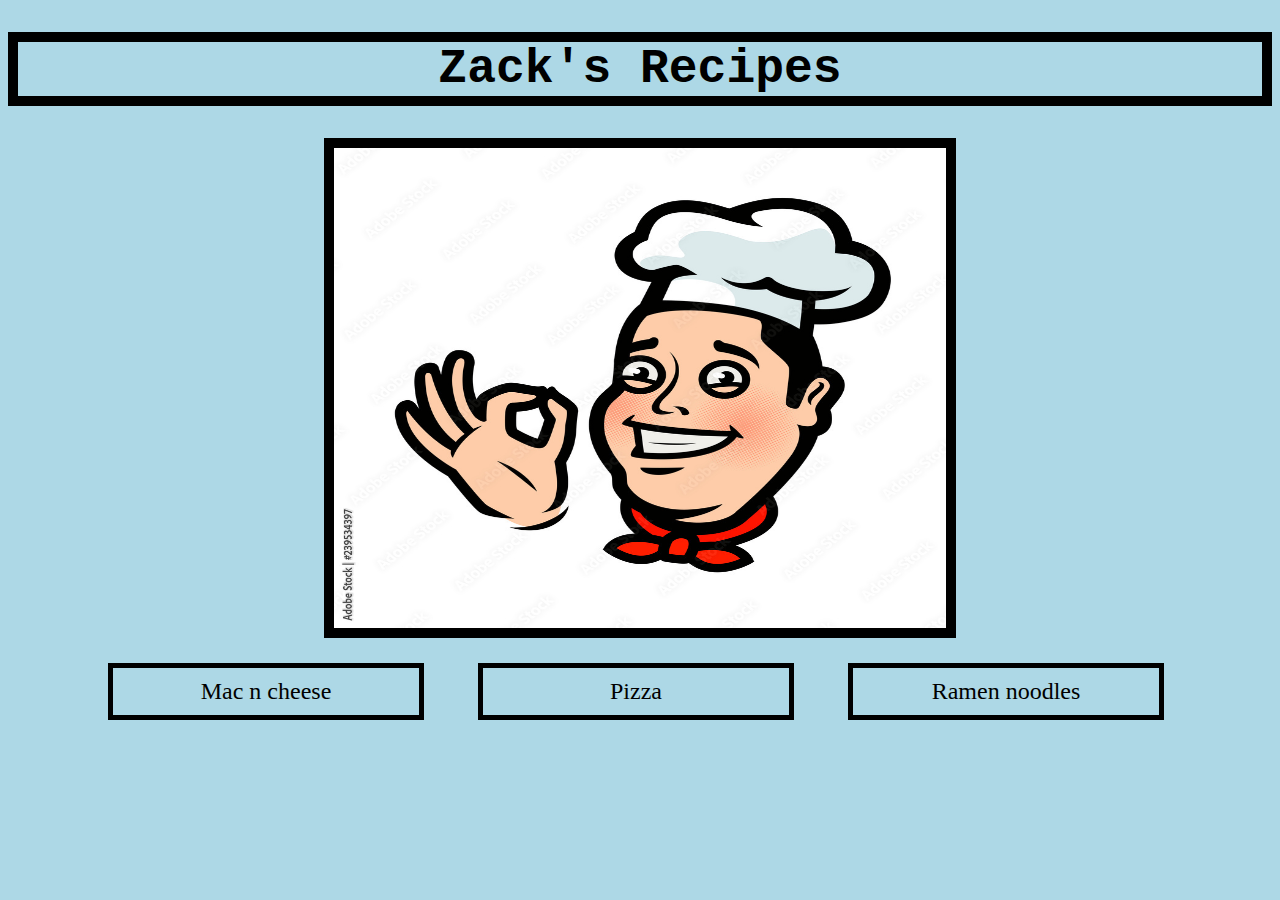
<file: index.html>
<!DOCTYPE html>
<html lang="en">


<head>
<meta charset="UTF=8">
<title>recipes</title>
<link rel="stylesheet" href="styles.css">
</head>

<body>
    <div class="wrapper">

        <h1>Zack's Recipes</h1>

        <img src="recipes/chef.jpeg" height="500" width="500" class="center">
        
        <a href="recipes/macncheese.html" target="_blank" rel="noopener noreferrer" class="maccc">Mac n cheese</a>
       
        
       
        <a href="recipes/pizza.html" target="_blank" rel="noopener noreferrer">Pizza</a>
       
        

        <a href="recipes/ramen.html" target="_blank" rel="noopener noreferrer">Ramen noodles</a>
    </div>
</body>

</html>
</file>
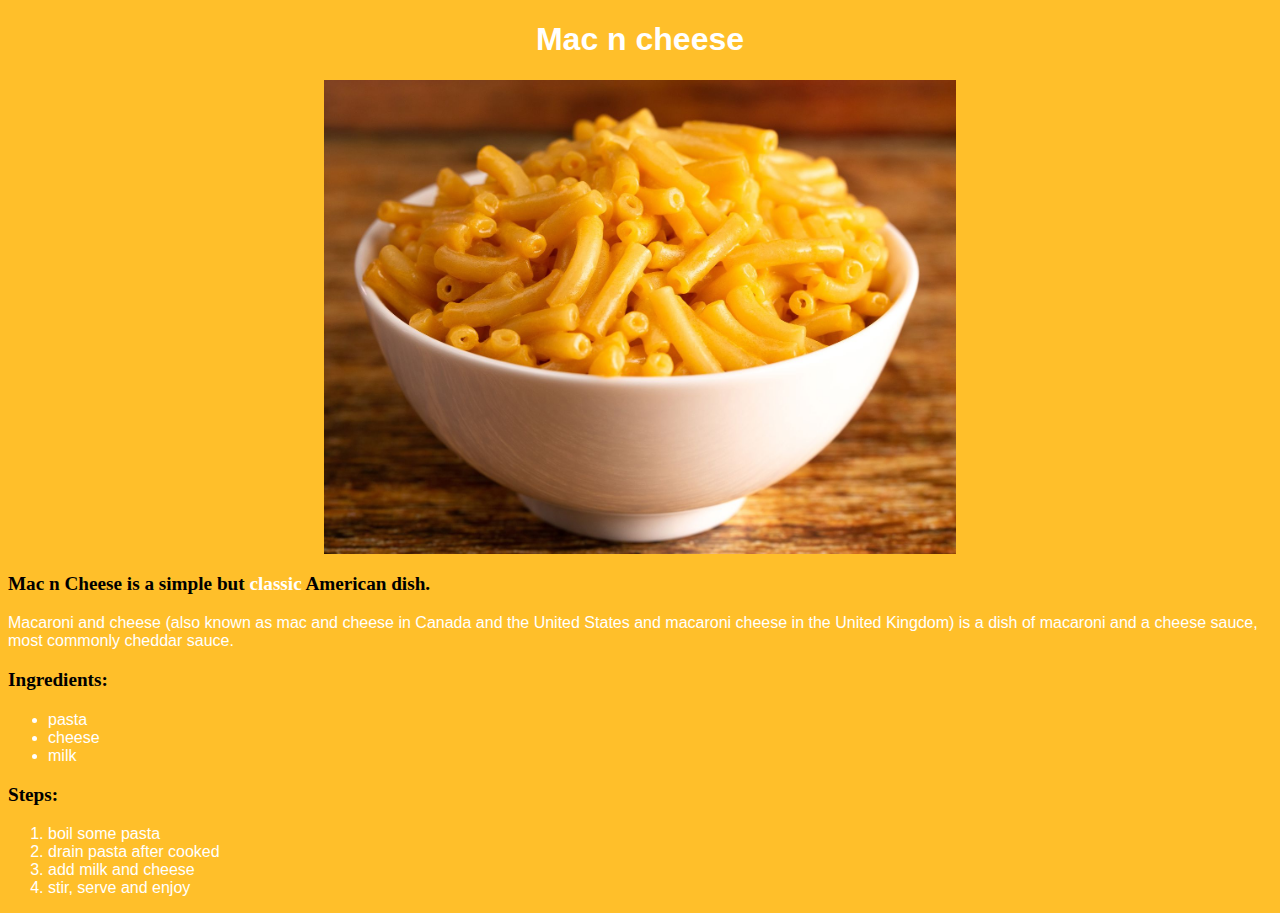
<file: recipes/macncheese.html>
<!DOCTYPE html>
<html lang="en">
    <head>
        <meta charset="UTF-8">
        <title>Mac N Cheese</title>
        <link rel="stylesheet" href="macstyles.css">
    </head>

    <body>

        <div>
            <h1>Mac n cheese</h1>
       
            <img src="maccy.jpeg" height="250" width="300">
       
            <h3 class="text">Mac n Cheese is a simple but <span class="ital">classic</span> American dish.</h3>
       
            <p>Macaroni and cheese (also known as mac and cheese in Canada and the United States 
            and macaroni cheese in the United Kingdom) is a dish of macaroni and a cheese sauce, 
            most commonly cheddar sauce.</p>

            <h3 class="text">Ingredients:</h3>

            <ul>
                <li>pasta</li>
                <li>cheese</li>
                <li>milk</li>
            
            </ul>

            <h3 class="text">Steps:</h3>
            <ol>
                <li>boil some pasta</li>
                <li>drain pasta after cooked</li>
                <li>add milk and cheese</li>
                <li>stir, serve and enjoy</li>
            </ol>
        </div>
    </body>
</html>
</file>
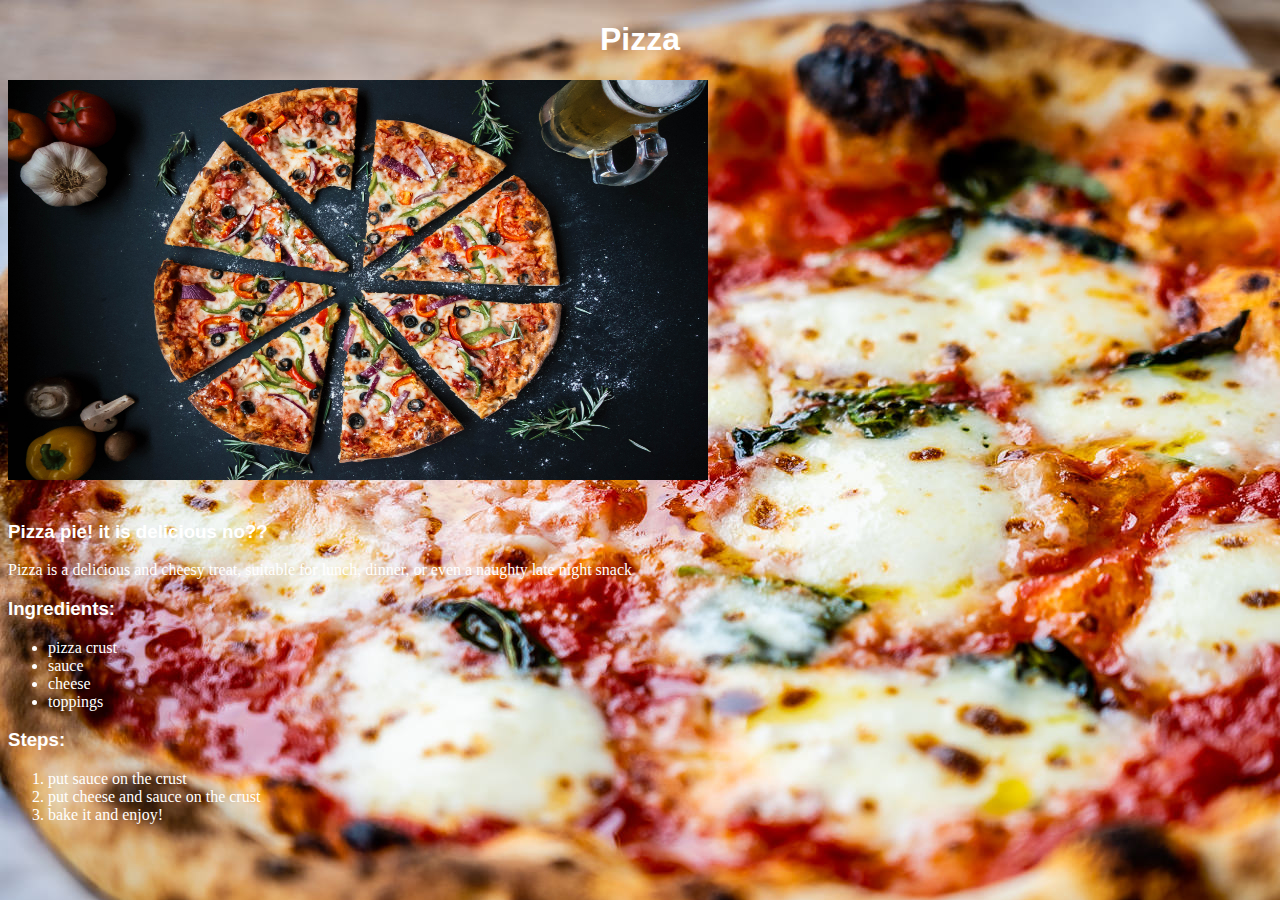
<file: recipes/pizza.html>
<!DOCTYPE html>
<html lang="en">
   
    <head>
        <meta charset="UTF=8">
        <title>Pizza</title>
        <link rel="stylesheet" href="pizzastyles.css">
    </head>

    <body>
        <div>
            <h1 class="title">Pizza</h1>
        
            <img src="Pizza420.jpeg" height="400" width="700">
        
            <br /><br />
        
            <h3 class="title">Pizza pie! it is delicious no??</h3>

            <P>Pizza is a delicious and cheesy treat, suitable 
            for lunch, dinner, or even a naughty late night snack</P>

            <h3 class="title">Ingredients:</h3>

            <ul>
                <Li>pizza crust</Li>
                <li>sauce</li>
                <li>cheese</li>
                <li>toppings</li>
            </ul>

            <h3 class="title">Steps:</h3>
            <ol>
                <li>put sauce on the crust</li>
                <li>put cheese and sauce on the crust</li>
                <li>bake it and enjoy!</li>
            </ol>
        </div>
    </body>
</html>
</file>
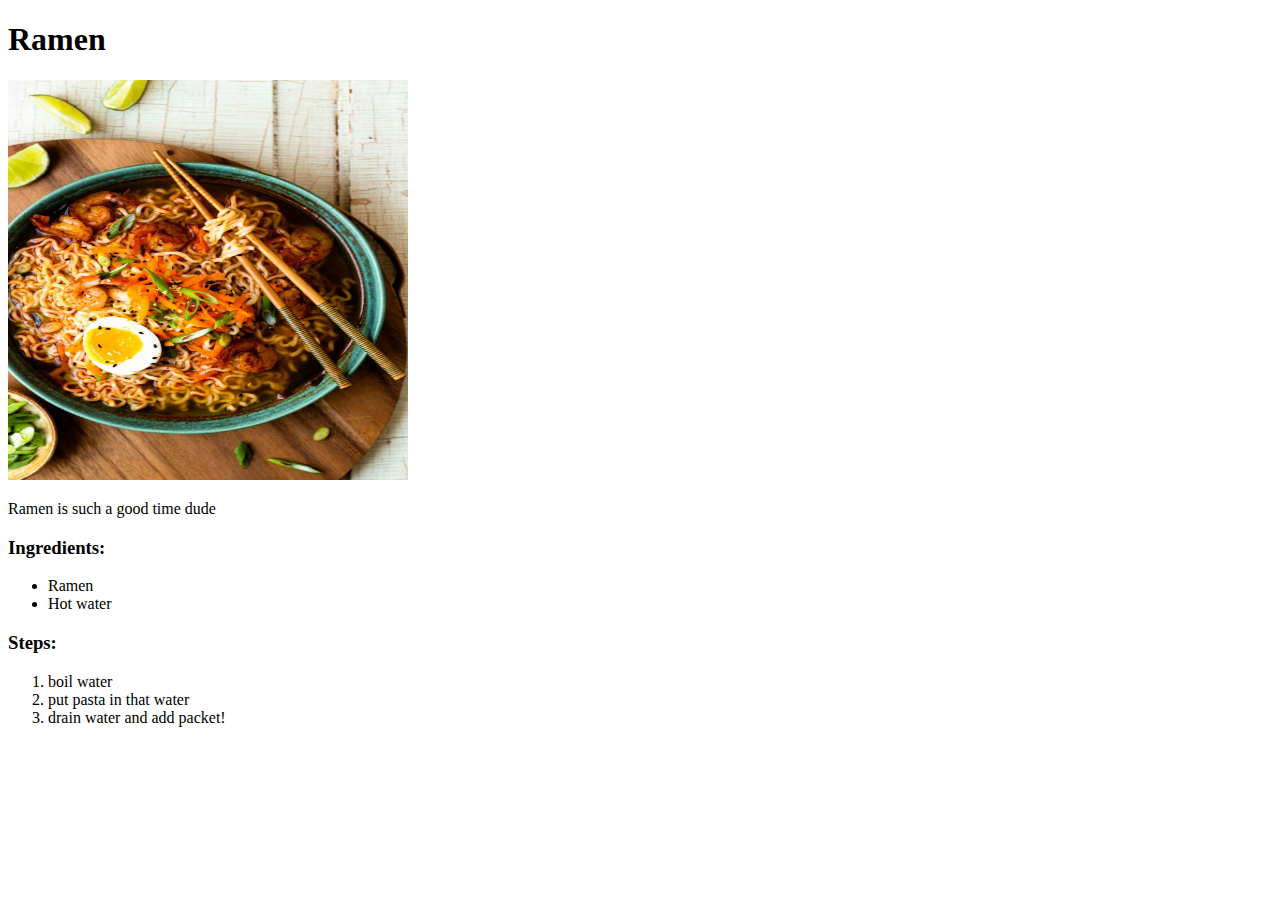
<file: recipes/ramen.html>
<!DOCTYPE html>
<html lang="en">
    <head>
        <meta charset="UTF=8">
        <title>Ramen</title>
    </head>

    <body>
        <h1>Ramen</h1>

        <img src="ramen.jpeg" height="400" width="400">
        <p>Ramen is such a good time dude</p>

        <h3>Ingredients:</h3>
            <ul>
                <li>Ramen</li>
                <li>Hot water</l>
            </ul>

        <h3>Steps:</h3>
            <ol>
            <li>boil water</li>
            <li>put pasta in that water</li>
            <li>drain water and add packet!</li>
            </ol>
            

    </body>
</html>
</file>
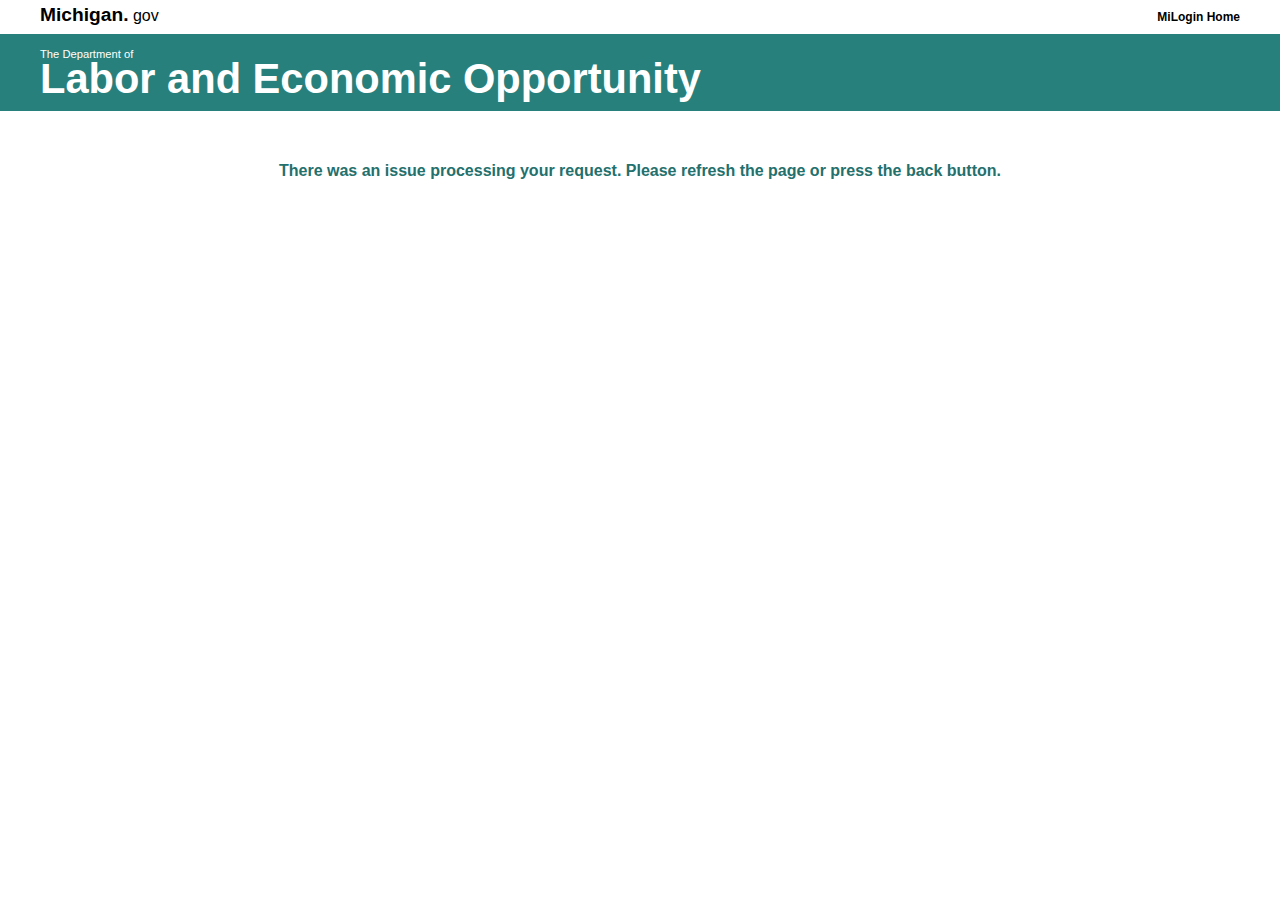
<file: recipes/unemployment.html>
<!DOCTYPE html>
<html lang="en"><head><meta http-equiv="Content-Type" content="text/html; charset=UTF-8">
    
    <meta http-equiv="X-UA-Compatible" content="IE=edge">
    <meta name="viewport" content="width=device-width, initial-scale=1.0, shrink-to-fit=no">
    <title>Michigan.gov Error</title>
<style>
    * {
        -webkit-transition: all 400ms;
        -o-transition: all 400ms;
        transition: all 400ms;
    }
    html, body {
        width: 100%;
        height: 100%;
        margin: 0;
        font-family: "Open Sans", "Helvetica Neue", Helvetica, Arial, sans-serif;
    }
    .header-migov {
        display: -webkit-box;
        display: -ms-flexbox;
        display: flex;
        -webkit-box-pack: justify;
        -ms-flex-pack: justify;
        justify-content: space-between;
        max-width: 1200px;
        margin: 0 auto;
        padding: 4px 20px;
    }
    .migov-link-bold {
        font-size: 1.2rem;
        font-weight: 900;
    }
    .leo-link-sml {
        font-size: .75rem;
        line-height: 26px;
        vertical-align: middle;
        color: black;
        font-weight: 600;
        text-decoration: none;
    }
    .leo-link-sml:hover {
        text-decoration: underline;
    }
    .header-leo {
        background-color: #28807C;
    }
    .leo-link-lrg {
        display: block;
        max-width: 1200px;
        width: calc(100% - 40px);
        margin: 0 auto;
        padding: 14px 20px;
        color: white;
        text-decoration: none;
    }
    .leo-link-lrg:hover a {
        color: #e6e6e6;
        text-decoration: none;
    }
    .leo-link-lrg-text-sml, .leo-link-lrg-text-lrg {
        text-transform: none !important;
    }
    .leo-link-lrg-text-sml {
        font-size: .7em;
    }
    .leo-link-lrg-text-lrg {
        font-size: 2.6em;
        font-weight: 600;
        line-height: .9;
    }
    main {
        padding: 40px 20px;
        text-align: center;
    }
    article * {
        color: #23706d;
    }
    .article-line-1 {
        font-size: 1rem;
        font-weight: 600;
    }
    .article-line-2 {
        margin-top: 60px;
        font-weight: 500;
    }
    section {
        margin-top: 60px;
    }
    .button {
        display: inline-block;
        padding: 14px 80px;
        margin: 10px;
        background-color: #d87f26;
        border: 1px solid transparent;
        border-radius: 4px;
        color: #fff;
        text-align: center;
        font-size: 1.2rem;
        font-weight: 600;
        line-height: 1;
        cursor: pointer;
        vertical-align: middle;
        -webkit-appearance: none;
        transition: background-color 0.25s ease-out;
    }
    .button:hover {
        background-color: #ad661e;
    }
</style></head>



<body>
    <header>
        <div class="header-migov">
            <div>
                <span class="migov-link-bold">Michigan.</span>
                <span class="migov-link-lite">gov</span>
            </div>

            <a class="leo-link-sml" href="https://milogin.michigan.gov/eai/login/authenticate">MiLogin Home</a>
        </div>

        <div class="header-leo">
            <a class="leo-link-lrg" accesskey="1" href="https://michigan.gov/leo/" title="Labor and Economic Opportunity - Labor and Economic Opportunity">
                <div>
                    <div class="leo-link-lrg-text-sml">The Department of</div>
                    <div class="leo-link-lrg-text-lrg">Labor and Economic Opportunity</div>
                </div>
            </a>
        </div>
    </header>

    <main>
        <article>
            <h1 class="article-line-1">
                There was an issue processing your request. Please refresh the page or press the back button.
            </h1>
        </article>

    </main>


</body></html>
</file>
<file: styles.css>
h1 {
    border: 10px solid black;
    font-family: 'Courier New', Courier, monospace;
    font-size: 48px;
    background-color: lightblue;
    text-align: center;
    color: black;
    font-weight:bold
    

    
}


body {
    background-color: lightblue;

}

.maccc {
    margin-left: 100px;
}


.center {
    box-sizing: border-box;
    border: 10px solid black;
    display: block;
    margin-left: auto;
    margin-right: auto;
    width: 50%;
    height: 500px;

    
}


.wrapper{
    
    flex-direction: column;
    justify-content: center;
}

a {
    box-sizing: border-box;
    border: 5px solid black;
    text-align: center;
    display: inline-block;
    padding: 10px;
    margin: 25px;
    width: 25%;
    text-decoration: none;
    font-size: 24px;
    color: black;
}
</file>
<file: recipes/macstyles.css>
body {
    background-color: rgba(255, 179, 3, 0.847);
}

.ital {
    color: white;
}

div {
    font-family: 'Lucida Sans', 'Lucida Sans Regular', 'Lucida Grande', 'Lucida Sans Unicode', Geneva, Verdana, sans-serif;
    color: white;
}

h1 {
    text-align: center;
}


.text {
    font-family: cursive;
    font-weight: bolder;
    color: black;
    font-size: larger;
}

img {
    display: block;
    margin-left: auto;
    margin-right: auto;
    width: 50%;
    height: auto;
    
}
</file>
<file: recipes/pizzastyles.css>
body {
    background-image: url("pizza3.jpeg")
}

.title {
    font-family: 'Lucida Sans', 'Lucida Sans Regular', 'Lucida Grande', 'Lucida Sans Unicode', Geneva, Verdana, sans-serif;
    color: white;
    font-weight: 900;
}

h1 {
    text-align: center;
}

div {
    color: white;
}
</file>
